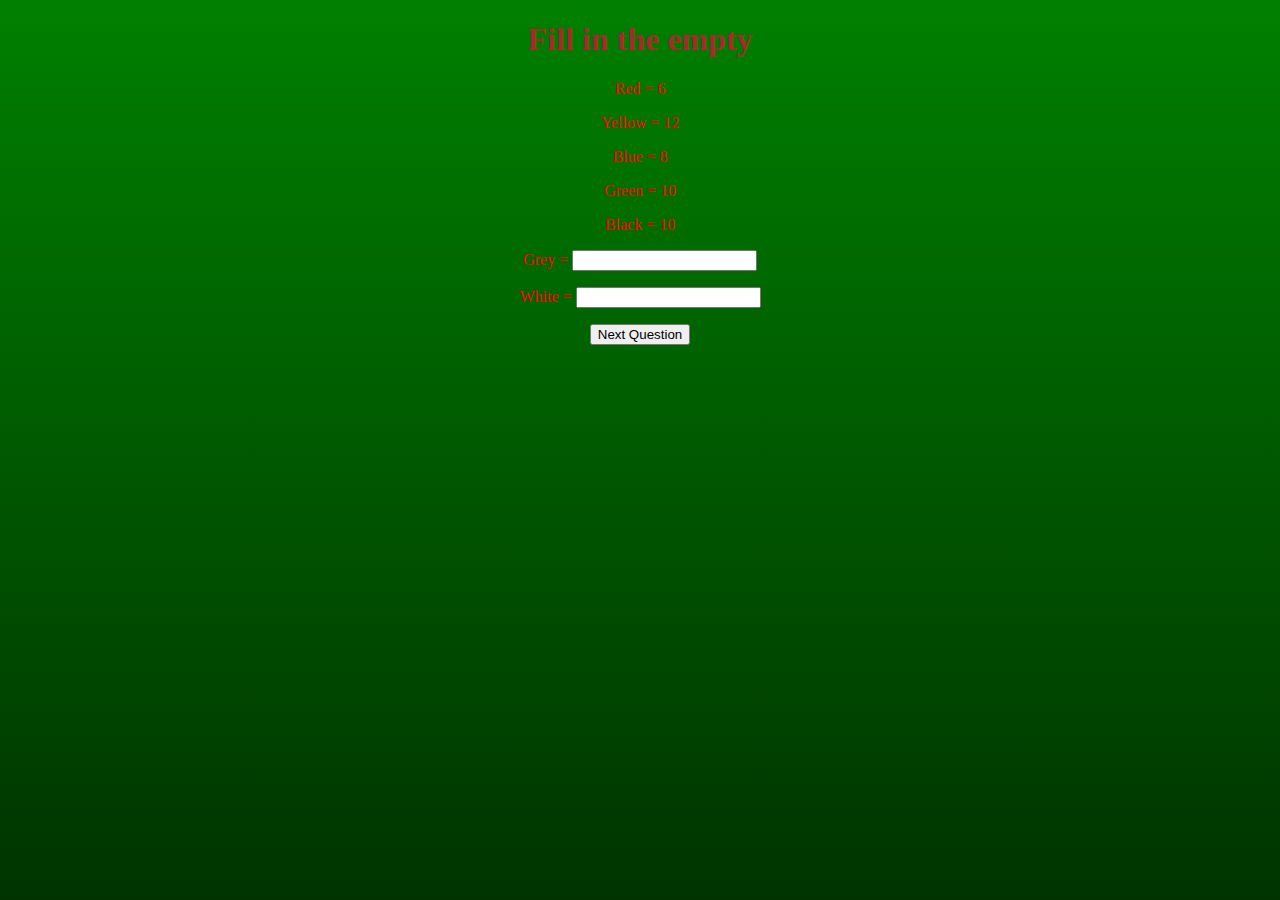
<file: page1.html>
<!DOCTYPE html>
<!--Veethacheng Thao -->
<html lang="en">
<head>
  <meta charset="utf-8">
  <title>Pseudo Intelligence Test</title>
<link rel="stylesheet" href="project2.css" />
<script type="text/javascript" src="validation.js"></script>
</head>
<body>
  <div>
    <div style="text-align:center;">
      <h1>Fill in the empty</h1>
      <p>Red = 6 </p>
      <p>Yellow = 12 </p>
      <p>Blue = 8 </p>
      <p>Green = 10 </p>
      <p>Black = 10 </p>
      <p>Grey = <input type="text" id="problem1A" name="greyAnswer" onchange="validate1();"> </p>
      <p style="color:aqua;" id="greyResult"></p>
      <p>White = <input type="text" id="problem1B" name="whiteAnswer" onchange="validate2();"> </p>
      <p style="color:aqua;" id="whiteResult"></p>
    </div>
    <div style="text-align:center;">
      <a href="file:///C:/Users/v_tha/Desktop/html/projects/Project2/page2.html"><button type="button" onclick="">Next Question </button>
      </a>
    </div>
  </div>
</body>
</html>
</file>
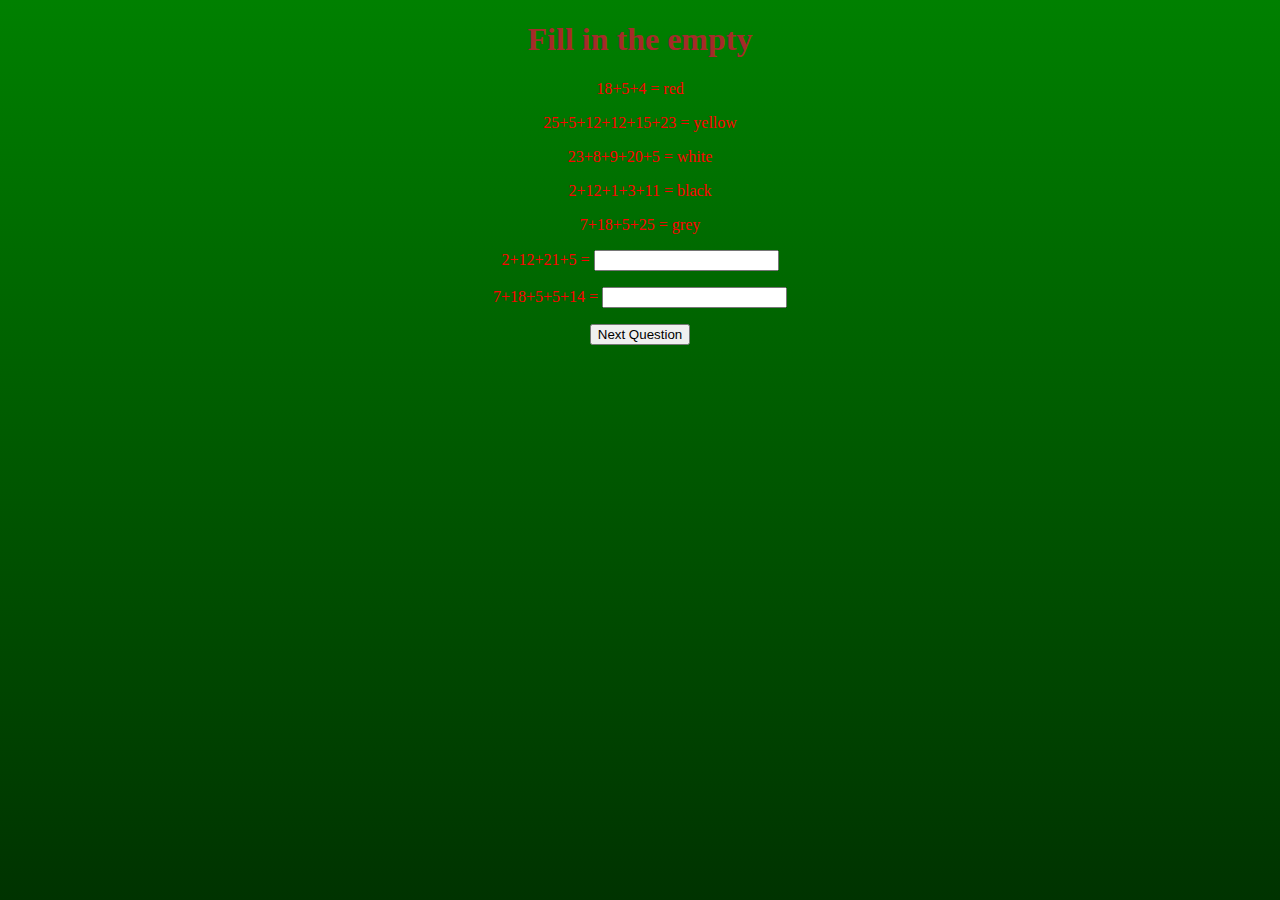
<file: page2.html>
<!DOCTYPE html>
<!--Veethacheng Thao -->
<html lang="en">
<head>
  <meta charset="utf-8">
  <title>Pseudo Intelligence Test</title>
<link rel="stylesheet" href="project2.css" />
<script type="text/javascript" src="validation.js"></script>
</head>
<body>
  <div>
    <div style="text-align:center;">
      <h1>Fill in the empty</h1>
      <p>18+5+4 = red</p>
      <p>25+5+12+12+15+23 = yellow</p>
      <p>23+8+9+20+5 = white</p>
      <p>2+12+1+3+11 = black</p>
      <p>7+18+5+25 = grey</p>
      <p>2+12+21+5 = <input type="text" id="problem2A" name="blue" onchange="validate3();"> </p>
      <p style="color:aqua;" id="blueResult"></p>
      <p>7+18+5+5+14 = <input type="text" id="problem2B" name="green" onchange="validate4();"> </p>
      <p style="color:aqua;" id="greenResult"></p>
    </div>
    <div style="text-align:center;">
      <a href="file:///C:/Users/v_tha/Desktop/html/projects/Project2/page3.html"><button type="button" onclick="">Next Question </button>
      </a>
    </div>
  </div>
</body>
</html>
</file>
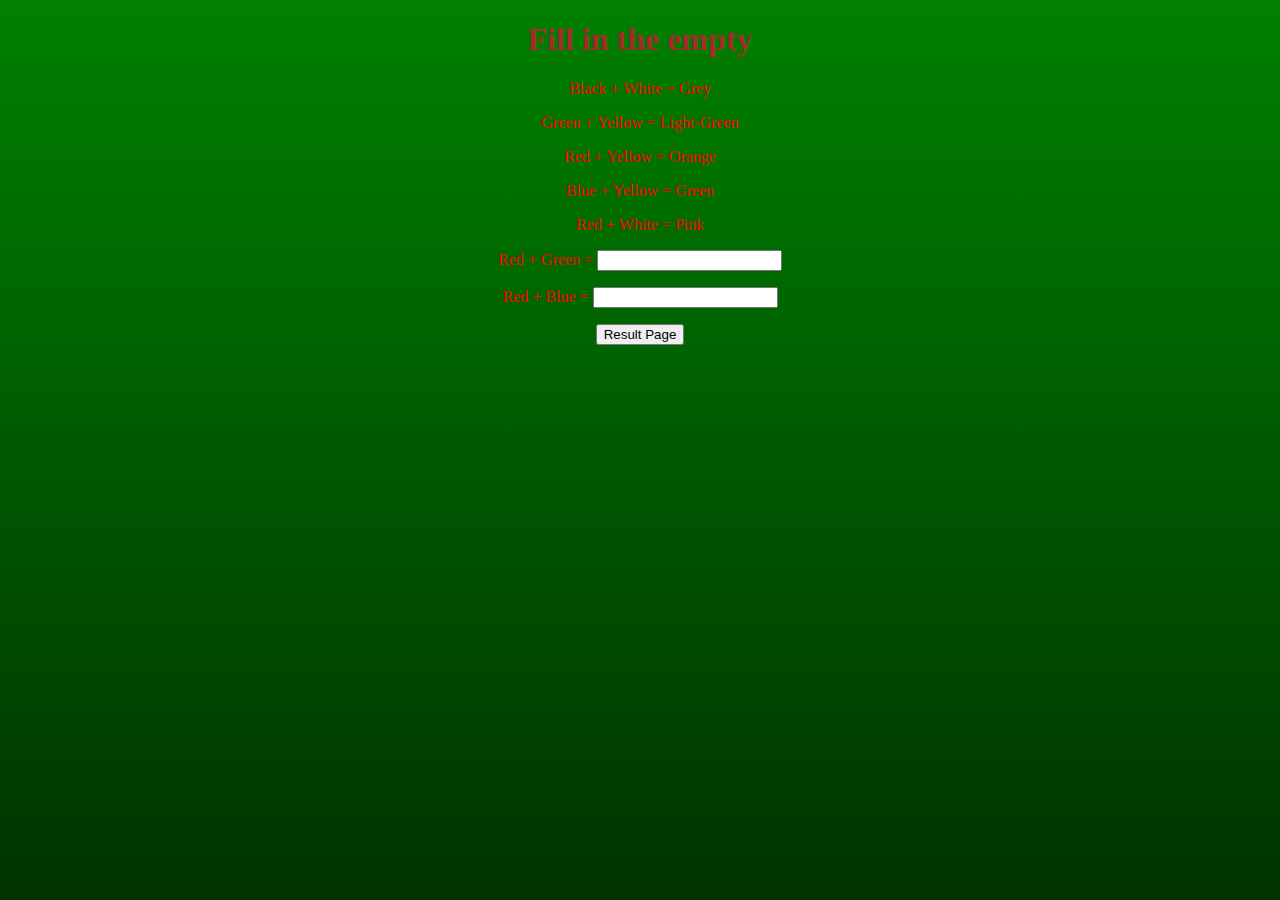
<file: page3.html>
<!DOCTYPE html>
<!--Veethacheng Thao -->
<html lang="en">
<head>
  <meta charset="utf-8">
  <title>Pseudo Intelligence Test</title>
<link rel="stylesheet" href="project2.css" />
<script type="text/javascript" src="validation.js"></script>
</head>
<body>
  <div>
    <div style="text-align:center;">
      <h1>Fill in the empty</h1>
      <p>Black + White = Grey</p>
      <p>Green + Yellow = Light-Green</p>
      <p>Red + Yellow = Orange</p>
      <p>Blue + Yellow = Green</p>
      <p>Red + White = Pink</p>
      <p>Red + Green = <input type="text" id="problem3A" name="brown" onchange="validate5();"> </p>
      <p style="color:aqua;" id="brownResult"></p>
      <p>Red + Blue = <input type="text" id="problem3B" name="purple" onchange="validate6();"> </p>
      <p style="color:aqua;" id="purpleResult"></p>
    </div>
    <div style="text-align:center;">
      <a href="file:///C:/Users/v_tha/Desktop/html/projects/Project2/result.html"><button type="button" onclick="">Result Page</button>
      </a>
    </div>
  </div>
</body>
</html>
</file>
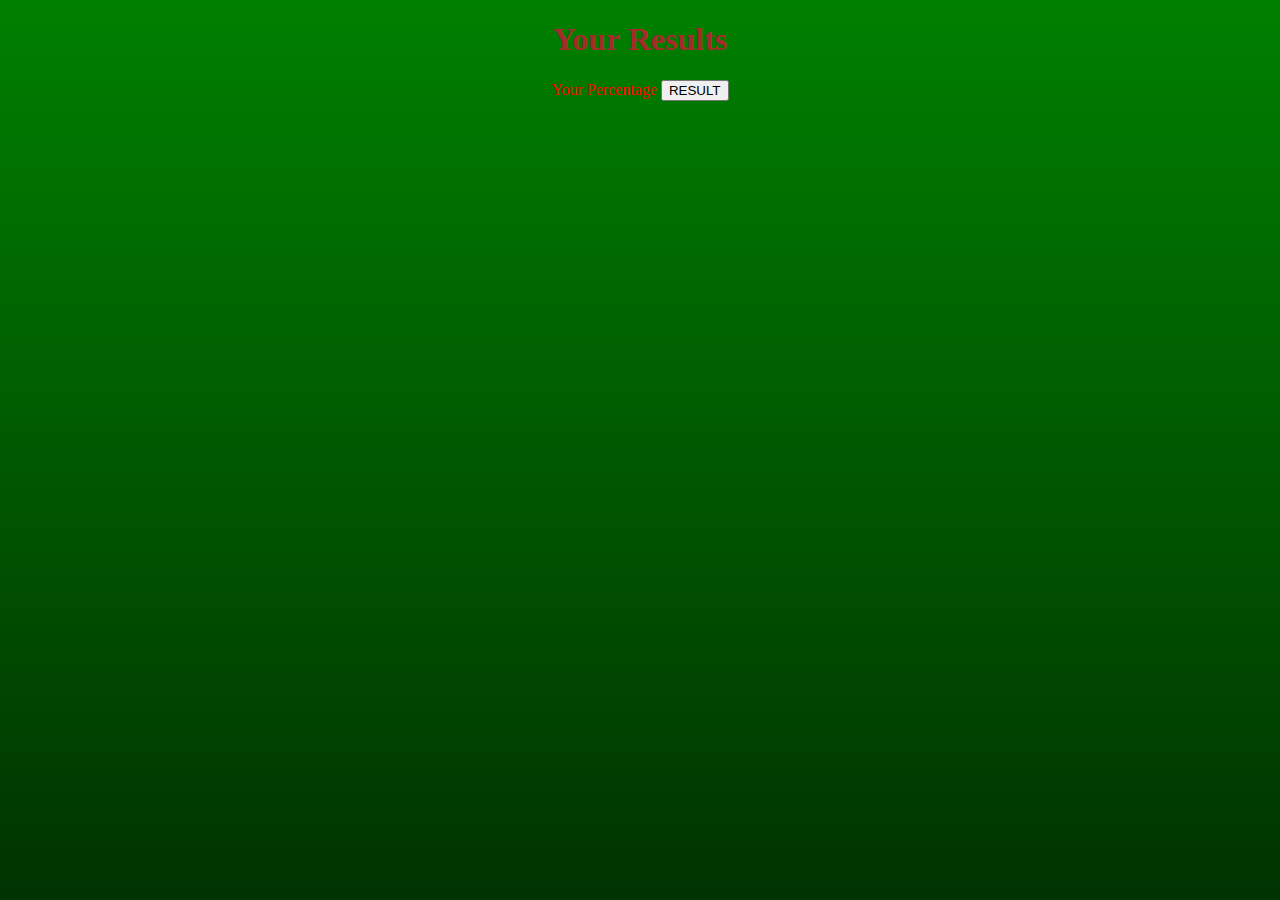
<file: result.html>
<!DOCTYPE html>
<!--Veethacheng Thao -->
<html lang="en">
<head>
  <meta charset="utf-8">
  <title>Pseudo Intelligence Test</title>
<link rel="stylesheet" href="project2.css" />
<script type="text/javascript" src="validation.js"></script>
</head>
<body>
  <div>
    <div style="text-align:center;">
      <h1>Your Results</h1>
      <p>Your Percentage <input type="button" value="RESULT" onclick="result();"> </p>
      <p id="result"> </p>
    </div>
  </div>
</body>
</html>
</file>
<file: project2.css>
/*Veethacheng Thao*/
body{
  background: linear-gradient(green,#003300) fixed;
  background-repeat: no-repeat;
  background-size: cover;
}

h1{
  font-family: Trebuchet MS;
  text-align: center;
  color: brown;
}

p{
  font-family: Comic Sans MS;
  color: red;

img{
border: solid;
}
</file>
